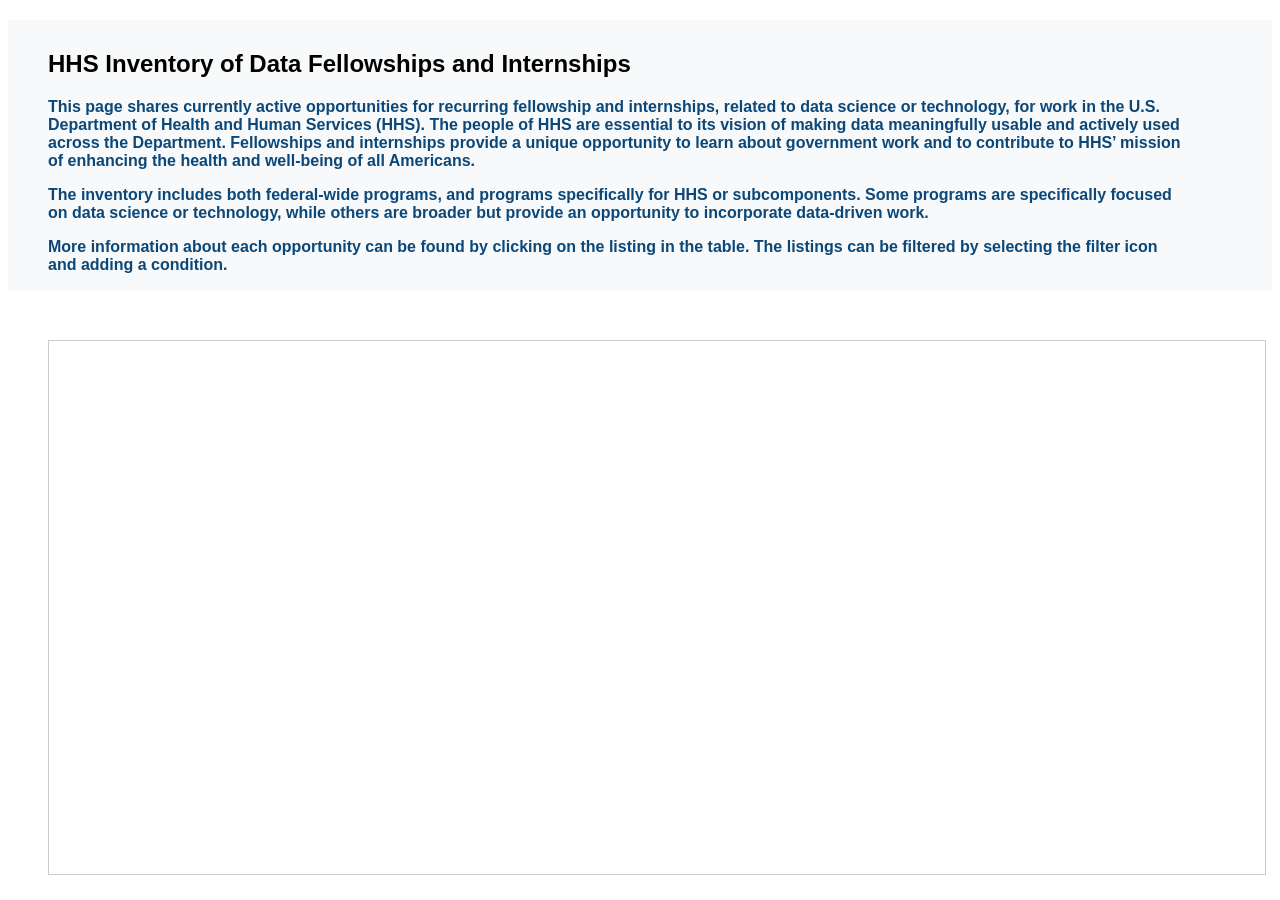
<file: index.html>
<!DOCTYPE html>
<html lang="en">
<meta charset="UTF-8">
<title>HHS Opportunities Page</title>
<meta name="viewport" content="width=device-width,initial-scale=1">
<link type="text/css" rel="Stylesheet" href="style.css" />

<script src=""></script>

<body>
    <div class="text">
        <h2>HHS Inventory of Data Fellowships and Internships</h2>
        <p> This page shares currently active opportunities for recurring fellowship and internships, related to data science or technology, for work in the U.S. Department of Health and Human Services (HHS). The people of HHS are essential to its vision of making data meaningfully usable and actively used across the Department. Fellowships and internships provide a unique opportunity to learn about government work and to contribute to HHS’ mission of enhancing the health and well-being of all Americans.
        </p>

        <p>The inventory includes both federal-wide programs, and programs specifically for HHS or subcomponents. Some programs are specifically focused on data science or technology, while others are broader but provide an opportunity to incorporate data-driven work.
        </p>

        <p>More information about each opportunity can be found by clicking on the listing in the table. The listings can be filtered by selecting the filter icon and adding a condition.
        </p>

<!--         <p>Please reach out to [contact info] with any questions or to suggest additions to this inventory.</p> -->
    </div>


    <div class="airtable">
        <iframe class="airtable-embed" src="https://airtable.com/embed/app7T9Ulo9Dek7Dnd/shrTqlT94xJdU0XVF?backgroundColor=purpleDusty&layout=card&viewControls=on" 
            frameborder="0" onmousewheel="" width="100%" height="533" style="background: transparent; border: 1px solid #ccc;"></iframe>
    </div>
</body>

</html>
</file>
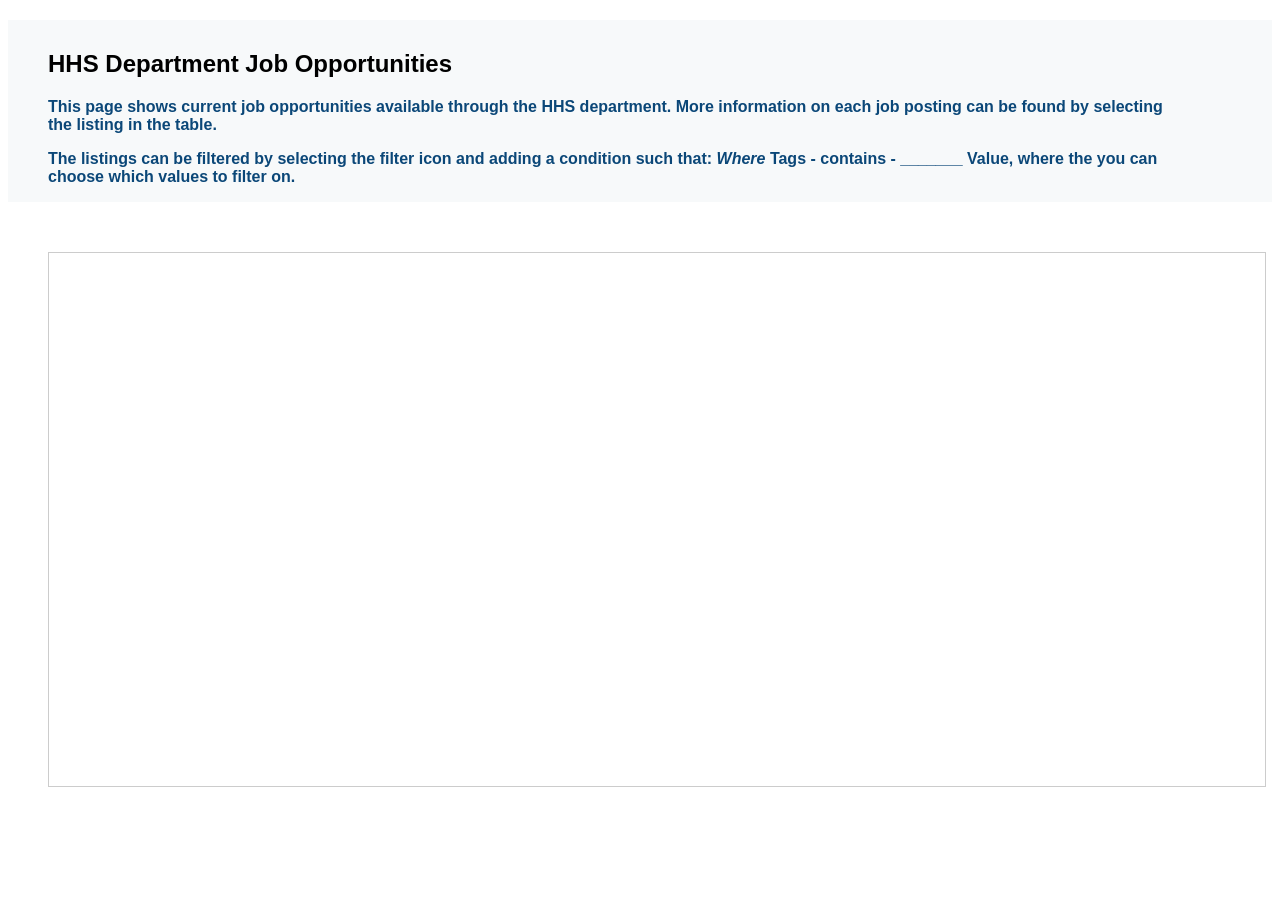
<file: cardView.html>
<!DOCTYPE html>
<html lang="en">
<meta charset="UTF-8">
<title>HHS Opportunities Page</title>
<meta name="viewport" content="width=device-width,initial-scale=1">
<link type="text/css" rel="Stylesheet" href="style.css" />

<script src=""></script>

<body>
    <div class="text">
        <h2> HHS Department Job Opportunities </h2>
        <p> This page shows current job opportunities available through the HHS department.
            More information on each job posting can be found by selecting the listing in the table.
        </p>

        <p>The listings can be filtered by selecting the filter icon and adding a condition such that:
            <i>Where</i> Tags - contains - _______ Value, where the you can choose which values to filter on.
        </p>
    </div>


    <div class="airtable">
        <iframe class="airtable-embed"
            src="https://airtable.com/embed/app7T9Ulo9Dek7Dnd/shr1ukbBmiPDcdWLl?backgroundColor=purpleDusty&layout=card&viewControls=on"
            frameborder="0" onmousewheel="" width="100%" height="533"
            style="background: transparent; border: 1px solid #ccc;"></iframe>
    </div>
</body>

</html>
</file>
<file: style.css>
h2 {
    font-family: 'Trebuchet MS', 'Lucida Sans Unicode', 'Lucida Grande', 'Lucida Sans', Arial, sans-serif;
    padding-left: 40px;
    padding-top: 30px;
}

p {
    font-family: 'Trebuchet MS', 'Lucida Sans Unicode', 'Lucida Grande', 'Lucida Sans', Arial, sans-serif;
    padding-left: 40px;
    max-width: 90%;
    color: #0b4778;
    font-weight: bold;
}

.text {
    background: #f7f9fa;
    background-clip: content-box;
    padding-bottom: 10px;
}

.airtable {
    width: 95%; 
    padding: 40px;
    position: fixed;
    display: block;
    margin-left: auto;
    margin-right: auto;
}
/* Adding Scroll Bar and Scroll Bar Styling */

body {
    overflow-y: scroll;
}

::-webkit-scrollbar {
width: 15px;
}

::-webkit-scrollbar-track {
    box-shadow: inset 0 0 5px grey;
    border-radius: 15px;
}

::-webkit-scrollbar-thumb {
    background:  #c4e1e5e8;;
    border-radius: 15px;
}

::-webkit-scrollbar-thumb:hover {
    background: #555;
} 

@media only screen and (min-width: 600px) {
  /* For tablets: */
  .col-s-1 {width: 8.33%;}
  .col-s-2 {width: 16.66%;}
  .col-s-3 {width: 25%;}
  .col-s-4 {width: 33.33%;}
  .col-s-5 {width: 41.66%;}
  .col-s-6 {width: 50%;}
  .col-s-7 {width: 58.33%;}
  .col-s-8 {width: 66.66%;}
  .col-s-9 {width: 75%;}
  .col-s-10 {width: 83.33%;}
  .col-s-11 {width: 91.66%;}
  .col-s-12 {width: 100%;}
}
@media only screen and (min-width: 768px) {
  /* For desktop: */
  .col-1 {width: 8.33%;}
  .col-2 {width: 16.66%;}
  .col-3 {width: 25%;}
  .col-4 {width: 33.33%;}
  .col-5 {width: 41.66%;}
  .col-6 {width: 50%;}
  .col-7 {width: 58.33%;}
  .col-8 {width: 66.66%;}
  .col-9 {width: 75%;}
  .col-10 {width: 83.33%;}
  .col-11 {width: 91.66%;}
  .col-12 {width: 100%;}
}
</file>
